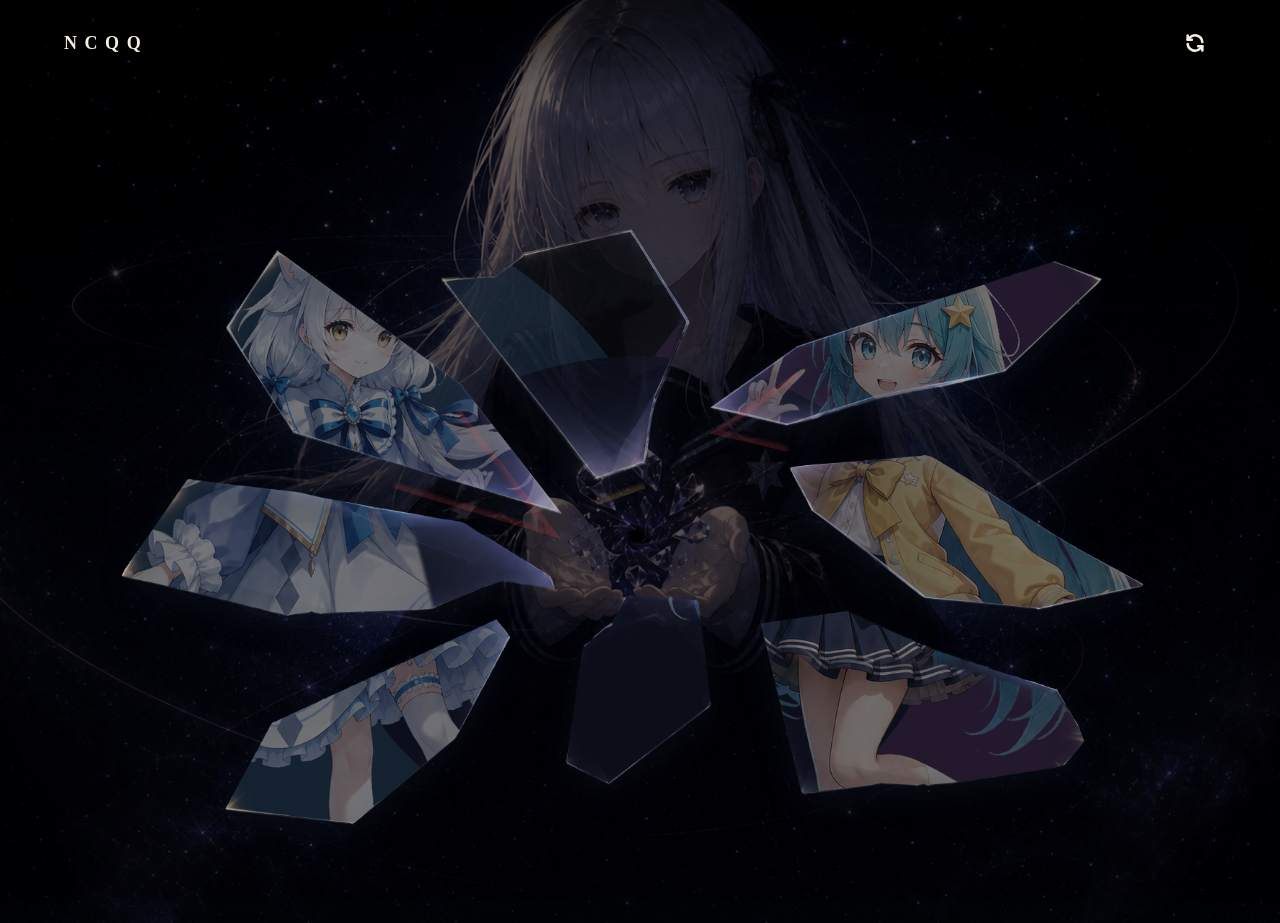
<file: pages/ncqq-dashboard/index.html>
<!doctype html>
<html lang="zh-CN">
  <head>
    <meta charset="utf-8" />
    <meta name="viewport" content="width=device-width, initial-scale=1" />
    <title>ncqq Dashboard</title>
    <link rel="stylesheet" href="./style.css" />
    <link rel="stylesheet" href="./layout.css" />
    <link rel="stylesheet" href="./cards.css?v=split-20260618" />
    <link rel="stylesheet" href="./glass.css?v=refresh-clean-20260621" />
    <link rel="stylesheet" href="./stage.css?v=glass-up-float-20260621" />
    <link rel="stylesheet" href="./detail.css?v=no-mask-arc-20260617c" />
  </head>
  <body>
    <div class="scene-bg" aria-hidden="true">
      <img class="scene-mascot mascot-ncqq" src="./assets/mascot-ncqq.png" alt="" />
      <img class="scene-mascot mascot-astr" src="./assets/mascot-astr.png" alt="" />
    </div>
    <div class="shell app-frame">
      <aside class="side-rail" aria-label="主导航">
        <div class="rail-logo">ncqq</div>
        <nav id="view-tabs" class="view-tabs" aria-label="节点与页面切换"></nav>
        <button id="refresh" class="icon-button nav-refresh" type="button" title="刷新" aria-label="刷新">
          <svg viewBox="0 0 24 24" aria-hidden="true" focusable="false">
            <path d="M20 11a8 8 0 0 0-13.7-4.9L4 8.4" />
            <path d="M4 3.8v4.6h4.6" />
            <path d="M4 13a8 8 0 0 0 13.7 4.9L20 15.6" />
            <path d="M20 20.2v-4.6h-4.6" />
          </svg>
        </button>
      </aside>

      <main class="view-shell">
        <section id="view-instances" class="view-panel active" data-view-panel="instances">
          <div id="managers" class="manager-grid"></div>
        </section>
      </main>
    </div>

    <div id="toast" role="status" aria-live="polite"></div>
    <div id="detail-modal" class="detail-modal" hidden>
      <section class="detail-card" role="dialog" aria-modal="true" aria-labelledby="detail-title">
        <button id="detail-close" class="detail-close" type="button" aria-label="关闭">×</button>
        <h2 id="detail-title"></h2>
        <div id="detail-body"></div>
      </section>
    </div>
    <div id="approval-modal" class="approval-modal" hidden>
      <section class="approval-dialog" role="dialog" aria-modal="true" aria-labelledby="approval-title">
        <h2 id="approval-title"></h2>
        <p id="approval-message"></p>
        <textarea id="approval-reason" rows="4" placeholder="填写拒绝原因"></textarea>
        <div class="approval-dialog-actions">
          <button id="approval-cancel" type="button">取消</button>
          <button id="approval-confirm" type="button">确认</button>
        </div>
      </section>
    </div>
    <script src="./preview-data.js" defer></script>
    <script src="./dashboard-utils.js?v=split-20260618" defer></script>
    <script src="./dashboard-renderers.js?v=beta-20260621" defer></script>
    <script src="./app.js?v=beta-20260621" defer></script>
  </body>
</html>
</file>
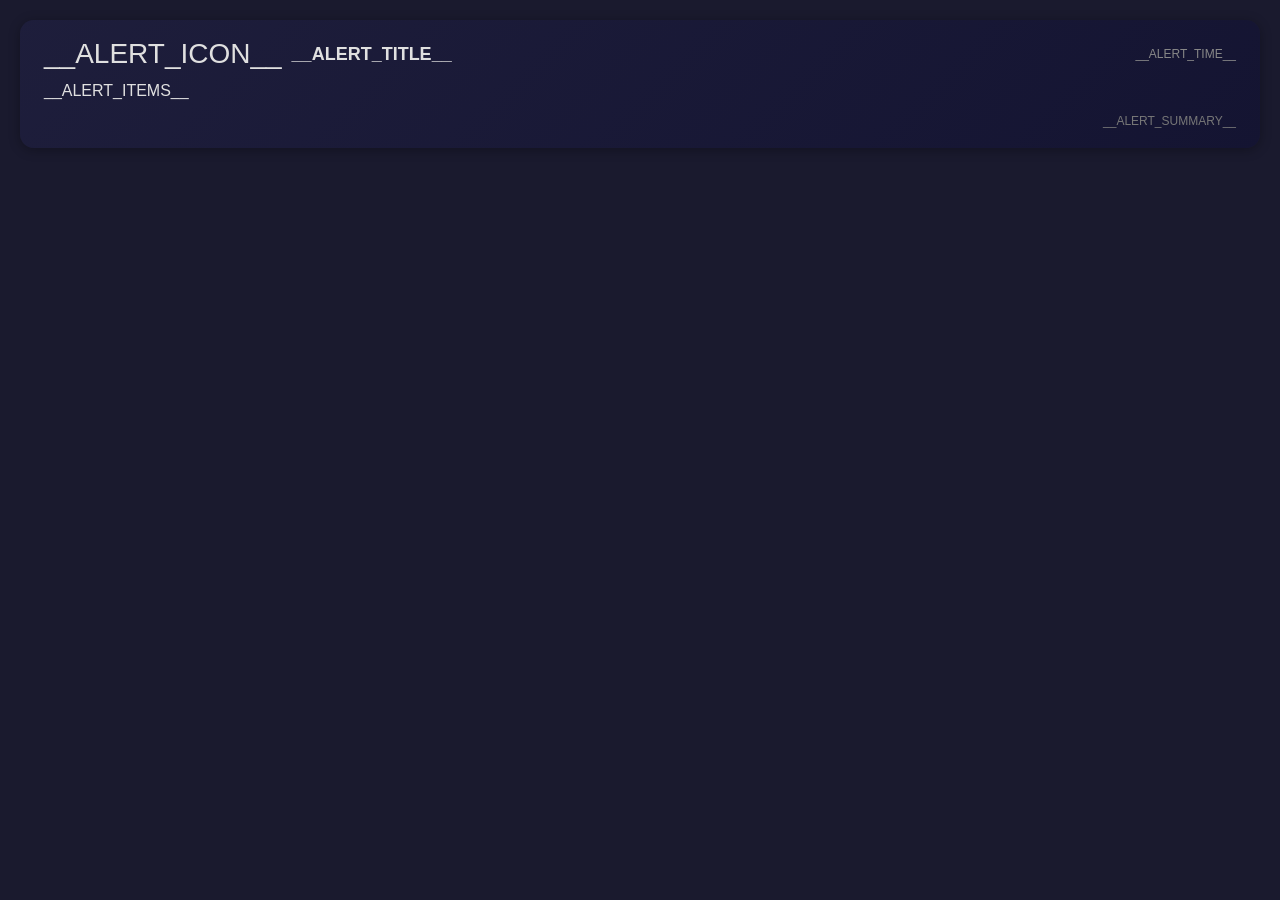
<file: templates/alert.html>
<!DOCTYPE html>
<html lang="zh">
<head>
<meta charset="utf-8">
<style>
  * { margin: 0; padding: 0; box-sizing: border-box; }
  body {
    width: __BODY_WIDTH__px;
    font-family: "PingFang SC", "Microsoft YaHei", "Noto Sans CJK SC", sans-serif;
    background: #1a1a2e;
    padding: 20px;
    color: #e0e0e0;
  }
  .alert-card {
    background: linear-gradient(135deg, rgba(30,30,60,0.95), rgba(20,20,50,0.98));
    border-radius: 14px;
    padding: 20px 24px;
    margin-bottom: 12px;
    border-left: 4px solid __ACCENT_COLOR__;
    box-shadow: 0 2px 12px rgba(0,0,0,0.3);
  }
  .alert-header {
    display: flex;
    align-items: center;
    gap: 10px;
    margin-bottom: 14px;
  }
  .alert-icon {
    font-size: 28px;
    line-height: 1;
  }
  .alert-title {
    font-size: 18px;
    font-weight: 700;
    color: __ACCENT_COLOR__;
  }
  .alert-time {
    font-size: 12px;
    color: #888;
    margin-left: auto;
  }
  .alert-items {
    display: flex;
    flex-direction: column;
    gap: 8px;
  }
  .alert-item {
    display: flex;
    align-items: center;
    gap: 10px;
    background: rgba(255,255,255,0.04);
    border-radius: 8px;
    padding: 10px 14px;
  }
  .dot {
    width: 10px; height: 10px;
    border-radius: 50%;
    flex-shrink: 0;
  }
  .dot.offline { background: #e74c3c; box-shadow: 0 0 6px #e74c3c88; }
  .dot.online  { background: #2ecc71; box-shadow: 0 0 6px #2ecc7188; }
  .dot.recover { background: #3498db; box-shadow: 0 0 6px #3498db88; }
  .inst-info {
    flex: 1;
  }
  .inst-name {
    font-size: 14px;
    font-weight: 600;
    color: #f0f0f0;
  }
  .inst-detail {
    font-size: 12px;
    color: #999;
    margin-top: 2px;
  }
  .owner-tag {
    font-size: 11px;
    color: #aaa;
    background: rgba(255,255,255,0.06);
    padding: 2px 8px;
    border-radius: 4px;
  }
  .summary {
    margin-top: 14px;
    font-size: 12px;
    color: #777;
    text-align: right;
  }
</style>
</head>
<body>
<div class="alert-card">
  <div class="alert-header">
    <span class="alert-icon">__ALERT_ICON__</span>
    <span class="alert-title">__ALERT_TITLE__</span>
    <span class="alert-time">__ALERT_TIME__</span>
  </div>
  <div class="alert-items">
    __ALERT_ITEMS__
  </div>
  <div class="summary">__ALERT_SUMMARY__</div>
</div>
</body>
</html>
</file>
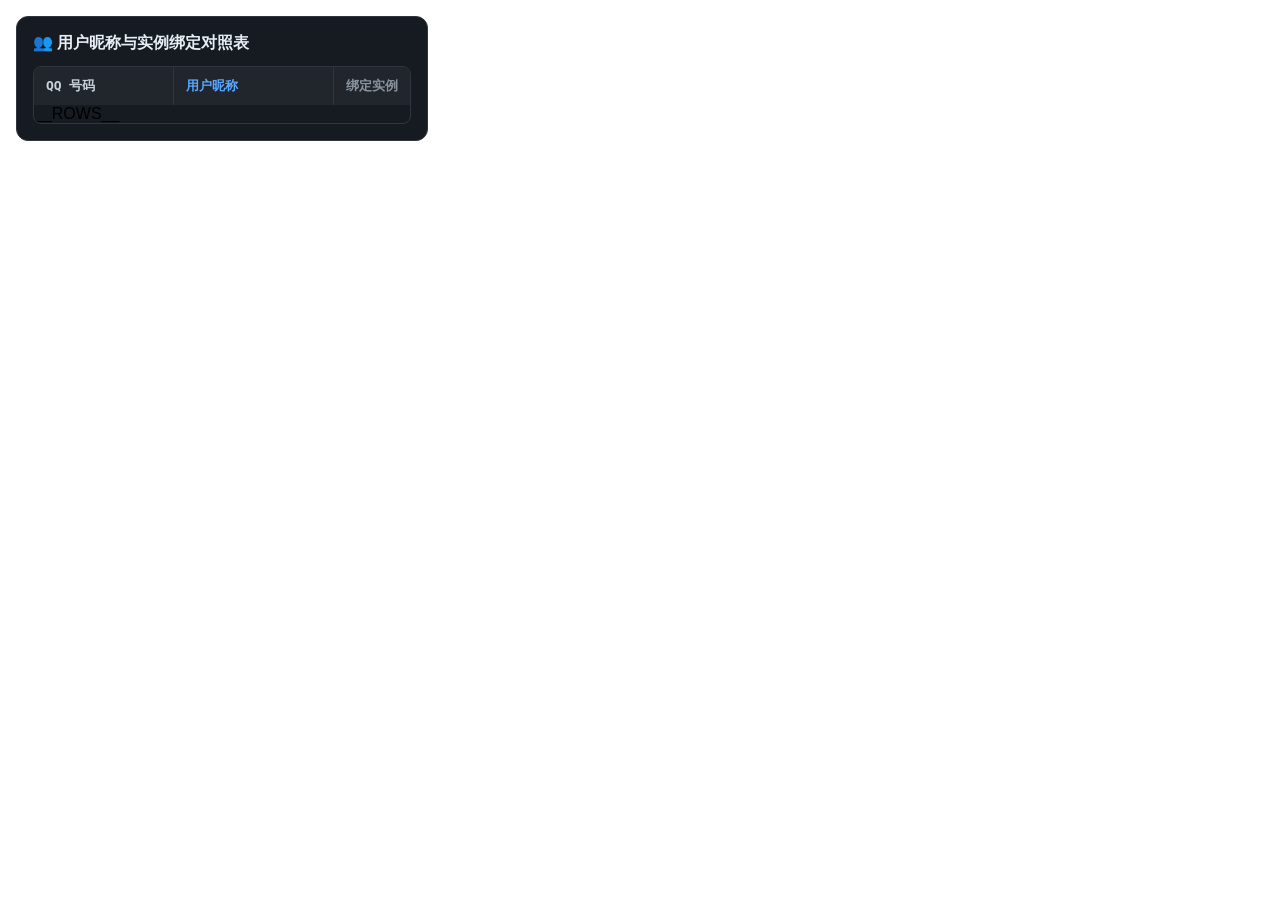
<file: templates/bindings.html>
<!DOCTYPE html>
<html lang="zh">
<head>
<meta charset="UTF-8">
<title>用户昵称对照表</title>
<style>
  * { margin: 0; padding: 0; box-sizing: border-box; }
  body {
    font-family: "PingFang SC", "Microsoft YaHei", "Segoe UI", sans-serif;
    background: transparent;
    padding: 16px;
  }
  .container {
    background: #161b22;
    border: 1px solid #30363d;
    border-radius: 12px;
    padding: 16px;
    width: fit-content;
    min-width: 400px;
    max-width: 800px;
  }
  .title {
    color: #e6edf3;
    font-size: 16px;
    font-weight: 700;
    margin-bottom: 12px;
    display: flex;
    align-items: center;
    gap: 8px;
  }
  .table {
    display: flex;
    flex-direction: column;
    border: 1px solid #30363d;
    border-radius: 8px;
    overflow: hidden;
  }
  .row {
    display: flex;
    border-bottom: 1px solid #30363d;
    background: #0d1117;
  }
  .row:last-child {
    border-bottom: none;
  }
  .row.header {
    background: #21262d;
    font-weight: 600;
  }
  .col {
    padding: 10px 12px;
    color: #c9d1d9;
    font-size: 13px;
    border-right: 1px solid #30363d;
    word-break: break-all;
  }
  .col:last-child {
    border-right: none;
  }
  .col.uid { width: 140px; font-family: monospace; }
  .col.nick { width: 160px; font-weight: 600; color: #58a6ff; }
  .col.inst { flex: 1; color: #8b949e; }
</style>
</head>
<body>

<div class="container">
  <div class="title">👥 用户昵称与实例绑定对照表</div>
  <div class="table">
    <div class="row header">
      <div class="col uid">QQ 号码</div>
      <div class="col nick">用户昵称</div>
      <div class="col inst">绑定实例</div>
    </div>
    __ROWS__
  </div>
</div>

</body>
</html>
</file>
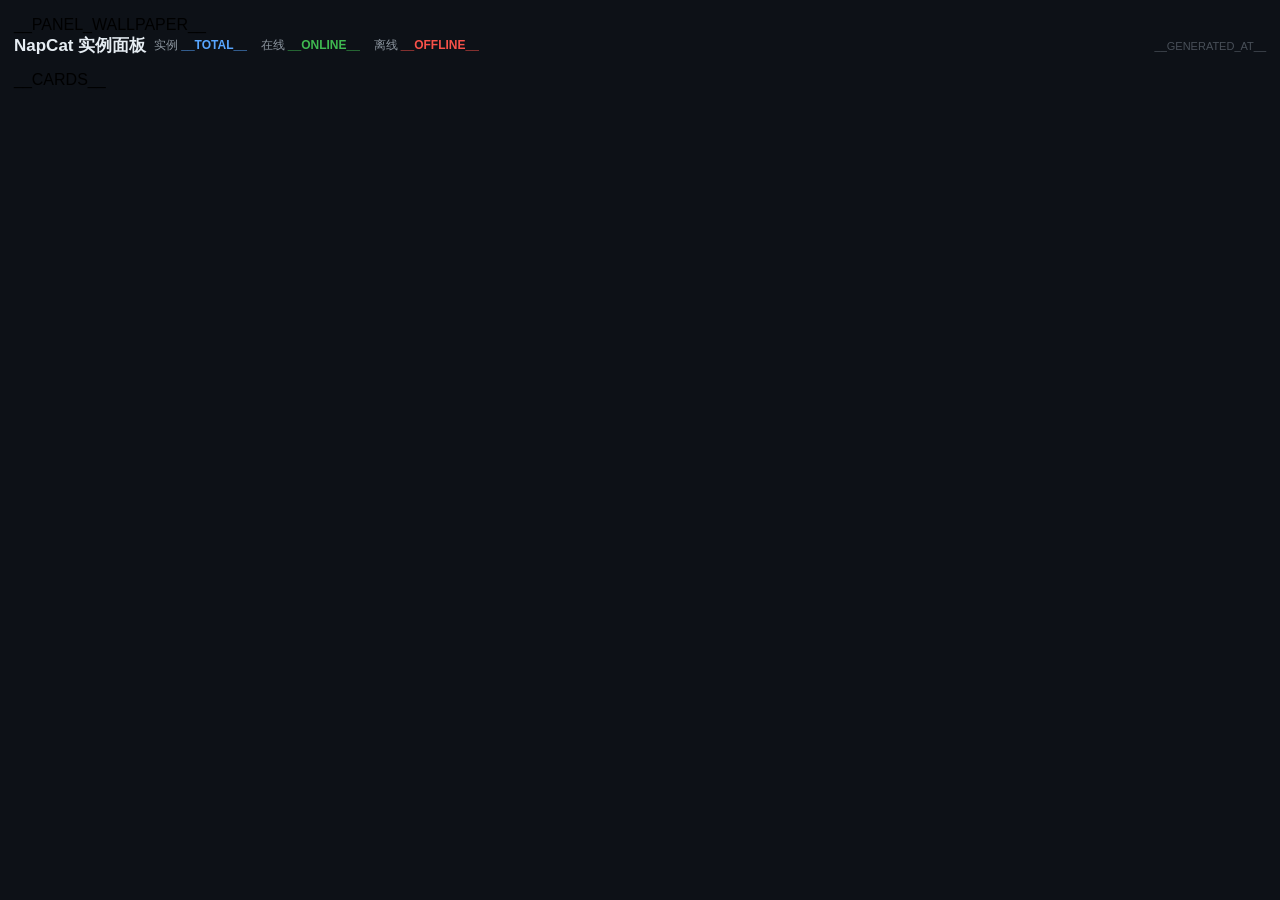
<file: templates/instances.html>
<!DOCTYPE html>
<html lang="zh">
<head>
<meta charset="UTF-8">
<title>NapCat 实例状态</title>
<style>
  * { margin: 0; padding: 0; box-sizing: border-box; }
  body {
    font-family: "PingFang SC", "Microsoft YaHei", "Segoe UI", sans-serif;
    background: #0d1117;
    padding: 16px 14px 10px;
    width: __BODY_WIDTH__px;
    position: relative;
  }
  /* 面板壁纸底层：铺满整个 body，低透明度装饰 */
  .panel-wallpaper {
    position: fixed; inset: 0; z-index: 0;
    pointer-events: none; overflow: hidden;
  }
  .panel-wallpaper img {
    width: 100%; height: 100%;
    object-fit: cover; object-position: center center;
    opacity: 0.15; display: block;
  }
  /* 所有内容浮于壁纸之上 */
  .header, .card-grid {
    position: relative; z-index: 1;
  }

  /* ── 顶部标题 ── */
  .header {
    display: flex; align-items: center; justify-content: space-between;
    margin-bottom: 14px;
  }
  .header-left { display: flex; align-items: center; gap: 8px; }
  .header-title { color: #e6edf3; font-size: 17px; font-weight: 700; }
  .header-stats {
    display: flex; align-items: center; gap: 14px;
  }
  .header-stat { font-size: 12px; color: #8b949e; }
  .header-stat span { font-weight: 700; margin-left: 3px; }
  .header-stat span.c-blue { color: #58a6ff; }
  .header-stat span.c-green { color: #3fb950; }
  .header-stat span.c-red { color: #f85149; }
  .header-time  { color: #484f58; font-size: 11px; }

  /* ── 卡片网格（自适应列宽） ── */
  .card-grid {
    display: flex;
    flex-wrap: wrap;
    gap: 10px;
    margin-bottom: 10px;
  }

  /* ── 单张卡片（固定宽度，不拉伸，一行放几张由壁纸宽度决定） ── */
  .card {
    position: relative;
    background: #161b22;
    border: 1px solid #30363d;
    border-radius: 12px;
    overflow: hidden;
    display: flex;
    flex-direction: column;
    flex: 0 0 200px;
  }

  /* 头像层：铺满全卡 */
  .card-bg {
    position: absolute; inset: 0;
    z-index: 1; pointer-events: none;
    overflow: hidden;
  }
  /* 有头像图时：img 铺满全卡 */
  .card-bg img {
    width: 100%; height: 100%;
    object-fit: cover; object-position: center top;
    opacity: 0.55;
    display: block;
  }
  /* 无头像时纯灰色底色 */
  .card-bg.solid-grey { background: #252a30; }

  /* 卡片顶部：透明区域，仅撑高度放徽章 */
  .card-hero {
    height: 72px;
    display: flex; align-items: flex-start; justify-content: flex-start;
    padding: 8px 10px;
    position: relative; z-index: 2;
    background: transparent;
  }

  /* 左上角状态徽章（仿 LIVE 标签） */
  .live-badge {
    font-size: 10px; font-weight: 800; letter-spacing: 0.8px;
    padding: 3px 9px; border-radius: 4px;
    text-transform: uppercase;
  }
  .live-badge.online  { background: #3fb950; color: #0d1117; }
  .live-badge.offline { background: #f85149; color: #fff; }
  .live-badge.paused  { background: #d2a520; color: #0d1117; }

  /* 卡片底部内容区：底部深色渐变蒙版保证文字可读 */
  .card-body {
    padding: 10px 12px 11px;
    display: flex; flex-direction: column; gap: 5px;
    flex: 1;
    position: relative; z-index: 2;
    background: linear-gradient(to top, rgba(0,0,0,0.80) 0%, rgba(0,0,0,0.0) 65%);
  }

  /* 统一白色字体 + 多层黑色描边阴影（防止白色/浅色头像吞字） */
  .card-body, .card-body * {
    color: #ffffff;
  }
  .card-body .inst-name,
  .card-body .inst-uin,
  .card-body .meta-item {
    text-shadow:
      0 0 2px rgba(0,0,0,1),
      0 0 4px rgba(0,0,0,0.95),
      0 1px 6px rgba(0,0,0,0.9);
  }

  /* 实例名 */
  .inst-name {
    font-size: 14px; font-weight: 700;
    white-space: nowrap; overflow: hidden; text-overflow: ellipsis;
  }

  /* QQ号 */
  .inst-uin {
    font-size: 12px; font-family: monospace;
    letter-spacing: 0.3px;
  }

  /* 底部信息行（登录 + 心跳）两侧对齐 */
  .meta-row {
    display: flex; align-items: center; justify-content: space-between;
    margin-top: 2px;
  }
  .meta-item {
    display: flex; align-items: center; gap: 3px;
    font-size: 11px;
  }
</style>
</head>
<body>

__PANEL_WALLPAPER__

<div class="header">
  <div class="header-left">
    <span class="header-title">NapCat 实例面板</span>
    <div class="header-stats">
      <span class="header-stat">实例<span class="c-blue">__TOTAL__</span></span>
      <span class="header-stat">在线<span class="c-green">__ONLINE__</span></span>
      <span class="header-stat">离线<span class="c-red">__OFFLINE__</span></span>
    </div>
  </div>
  <span class="header-time">__GENERATED_AT__</span>
</div>

<div class="card-grid">
__CARDS__
</div>

</body>
</html>
</file>
<file: pages/ncqq-dashboard/style.css>
:root {
  color-scheme: light;
  --bg: #f4f6f8;
  --panel: #ffffff;
  --soft: #f0f3f6;
  --text: #202832;
  --muted: #687583;
  --line: #dbe1e7;
  --ok: #008f68;
  --ok-bg: #e2f5ef;
  --warn: #d14b4b;
  --warn-bg: #fdeaea;
  --offline: #6b7785;
  --offline-bg: #edf1f5;
  --accent: #32769a;
  font-family:
    Inter, ui-sans-serif, system-ui, -apple-system, BlinkMacSystemFont, "Segoe UI",
    sans-serif;
}

[data-theme="dark"] {
  color-scheme: dark;
  --bg: #15191d;
  --panel: #20262c;
  --soft: #2a3138;
  --text: #eef3f6;
  --muted: #a6b0ba;
  --line: #3a444d;
  --ok-bg: #123d31;
  --warn-bg: #442222;
  --offline-bg: #2d343c;
  --accent: #74b8d9;
}

* {
  box-sizing: border-box;
}

body {
  margin: 0;
  background: var(--bg);
  color: var(--text);
  font-size: 14px;
  letter-spacing: 0;
}

button {
  border: 1px solid var(--line);
  border-radius: 6px;
  background: var(--panel);
  color: var(--text);
  cursor: pointer;
  font: inherit;
}

button:disabled {
  cursor: wait;
  opacity: 0.65;
}

.shell {
  width: min(1680px, 100%);
  margin: 0 auto;
  padding: 22px;
}

h1,
h2,
h3,
p {
  margin: 0;
}

h2 {
  font-size: 18px;
}

h3 {
  font-size: 18px;
  line-height: 1.25;
}

p {
  color: var(--muted);
  line-height: 1.45;
}

.icon-button {
  width: 40px;
  height: 40px;
  display: grid;
  place-items: center;
  font-size: 18px;
}

.spin {
  animation: spin 0.9s linear infinite;
}

@keyframes spin {
  to {
    transform: rotate(360deg);
  }
}

.approval,
.binding {
  border: 1px solid var(--line);
  border-radius: 8px;
  background: var(--panel);
}

.section-head {
  display: flex;
  align-items: center;
  justify-content: space-between;
  margin-bottom: 12px;
}

.approval {
  display: grid;
  gap: 12px;
  padding: 12px;
}

.approval-actions {
  display: grid;
  grid-template-columns: 1fr 1fr;
  gap: 8px;
}

.approval-actions button {
  min-height: 36px;
  font-weight: 700;
}

.approve {
  border-color: transparent;
  background: var(--ok-bg);
  color: var(--ok);
}

.reject {
  border-color: transparent;
  background: var(--warn-bg);
  color: var(--warn);
}

.binding {
  padding: 10px 12px;
}

.binding span,
.binding p {
  display: block;
  overflow-wrap: anywhere;
}

.empty {
  padding: 14px;
  border-radius: 8px;
  background: var(--soft);
  color: var(--muted);
}

.empty.error {
  color: var(--warn);
  background: var(--warn-bg);
}

#toast {
  position: fixed;
  right: 16px;
  bottom: 16px;
  max-width: min(420px, calc(100vw - 32px));
  padding: 10px 12px;
  border-radius: 8px;
  background: var(--text);
  color: var(--panel);
  box-shadow: 0 10px 30px rgb(0 0 0 / 18%);
  opacity: 0;
  transform: translateY(10px);
  pointer-events: none;
  transition:
    opacity 0.18s ease,
    transform 0.18s ease;
}

#toast.show {
  opacity: 1;
  transform: translateY(0);
}

#toast.error {
  background: var(--warn);
  color: white;
}

@media (max-width: 760px) {
  .shell {
    padding: 14px;
  }

}
</file>
<file: pages/ncqq-dashboard/layout.css>
body {
  position: relative;
  min-height: 100vh;
  background: #f5f6f4;
}

body::before,
body::after {
  content: "";
  position: fixed;
  pointer-events: none;
}

body::before {
  inset: 0;
  z-index: 0;
  background:
    radial-gradient(circle, rgb(24 35 43 / 8%) 1px, transparent 1px),
    linear-gradient(90deg, rgb(24 35 43 / 6%) 1px, transparent 1px),
    linear-gradient(rgb(24 35 43 / 5%) 1px, transparent 1px),
    linear-gradient(120deg, #fafafa 0%, #eff3f1 50%, #e8edeb 100%);
  background-size:
    8px 8px,
    48px 48px,
    48px 48px,
    auto;
}

body::after {
  right: 2vw;
  top: 8vh;
  z-index: 0;
  width: 72vw;
  height: 64vh;
  border-radius: 54% 22% 44% 28%;
  background:
    radial-gradient(ellipse at 44% 3%, rgb(99 130 83 / 50%) 0 5%, transparent 16%),
    radial-gradient(ellipse at 55% 0%, rgb(142 164 121 / 38%) 0 8%, transparent 19%),
    radial-gradient(ellipse at 37% 54%, rgb(20 23 22 / 54%) 0 18%, transparent 46%),
    radial-gradient(ellipse at 70% 46%, rgb(103 111 106 / 50%) 0 22%, transparent 52%),
    linear-gradient(135deg, rgb(239 241 238 / 86%), rgb(80 88 84 / 54) 54%, rgb(247 248 246 / 78));
  filter: saturate(0.88) contrast(0.98);
  opacity: 0.94;
  transform: rotate(-3deg);
}

.app-frame {
  position: relative;
  z-index: 1;
  width: min(1720px, 100%);
  min-height: 100vh;
  display: grid;
  grid-template-columns: 98px minmax(0, 1fr);
  padding: 0;
}

.side-rail {
  position: sticky;
  top: 0;
  height: 100vh;
  display: grid;
  grid-template-rows: auto 1fr auto;
  gap: 22px;
  padding: 16px 7px;
  border-right: 1px solid rgb(22 30 38 / 12%);
  background:
    radial-gradient(circle, rgb(24 35 43 / 10%) 1px, transparent 1px),
    rgb(255 255 255 / 94%);
  background-size:
    7px 7px,
    auto;
  box-shadow: none;
  overflow: hidden;
}

.side-rail::after {
  content: "";
  position: absolute;
  left: -16px;
  bottom: 14px;
  width: 82px;
  height: 24px;
  background: #ffd122;
  transform: rotate(46deg);
  transform-origin: center;
}

.rail-logo {
  position: relative;
  z-index: 1;
  display: flex;
  align-items: center;
  justify-content: center;
  gap: 4px;
  min-height: 34px;
  border-bottom: 1px solid var(--line);
  color: var(--text);
  font-size: 13px;
  font-weight: 800;
}

.rail-logo::before {
  content: "";
  width: 9px;
  height: 9px;
  margin-right: 4px;
  display: inline-block;
  border-radius: 2px;
  background: #050606;
}

.view-tabs {
  position: relative;
  z-index: 1;
  display: grid;
  align-content: start;
  gap: 4px;
  overflow: visible;
  margin: 0;
  padding: 0;
  border: 0;
}

.tab-button {
  position: relative;
  min-width: 0;
  min-height: 68px;
  display: grid;
  place-items: center;
  gap: 3px;
  border: 0;
  border-radius: 0;
  background: transparent;
  color: var(--muted);
  overflow: hidden;
}

.tab-button strong {
  font-size: 23px;
  line-height: 1;
}

.tab-button span {
  max-width: 72px;
  overflow: hidden;
  text-overflow: ellipsis;
  white-space: nowrap;
  font-size: 12px;
  line-height: 1;
}

.tab-button.active {
  background: transparent;
  color: var(--text);
  box-shadow: none;
}

.tab-button.active::before {
  content: "";
  position: absolute;
  left: 0;
  top: 12px;
  bottom: 12px;
  width: 2px;
  border-radius: 0;
  background: #050606;
}

.nav-refresh {
  position: relative;
  z-index: 1;
  width: 38px;
  height: 38px;
  justify-self: center;
  margin: 0;
}

.view-shell {
  position: relative;
  min-width: 0;
  min-height: 100vh;
  display: grid;
  align-items: start;
  padding: 50px 42px 34px;
}

.view-panel.active {
  position: relative;
  z-index: 1;
  width: min(960px, 100%);
  min-height: 0;
  margin: 0 auto;
  padding: 24px 26px;
  border: 1px solid rgb(24 35 43 / 9%);
  border-radius: 9px;
  background: rgb(255 255 255 / 94%);
  box-shadow:
    0 18px 38px rgb(20 28 35 / 14%),
    0 1px 0 rgb(255 255 255 / 88%) inset;
}

.view-panel.active::before,
.view-panel.active::after {
  content: "";
  position: absolute;
  pointer-events: none;
}

.view-panel.active::before {
  top: 14px;
  left: 18px;
  width: min(360px, 42%);
  height: 1px;
  background: linear-gradient(90deg, rgb(24 35 43 / 18%), transparent);
}

.view-panel.active::after {
  right: 18px;
  bottom: 14px;
  width: 86px;
  height: 1px;
  background: linear-gradient(270deg, rgb(24 35 43 / 18%), transparent);
}

.section-head h2 {
  font-size: 22px;
}

.instance-workspace {
  display: grid;
  grid-template-columns: 210px minmax(0, 1fr);
  gap: 22px;
  align-items: start;
}

.sub-panel {
  position: sticky;
  top: 18px;
  max-height: min(560px, calc(100vh - 150px));
  min-width: 0;
  display: grid;
  align-content: start;
  gap: 18px;
  overflow-y: auto;
  padding: 0 18px 0 0;
  border: 0;
  border-right: 1px solid rgb(24 35 43 / 10%);
  border-radius: 0;
  background: transparent;
  box-shadow: none;
}

.sub-group {
  display: grid;
  gap: 8px;
}

.sub-group h3 {
  color: var(--muted);
  font-size: 11px;
  letter-spacing: 0;
}

.manager-selector,
.instance-filter,
.instance-switch {
  display: grid;
  grid-template-columns: 1fr;
  gap: 8px;
  margin: 0;
  padding: 0;
  border: 0;
  background: transparent;
}

.manager-card {
  min-height: 0;
  gap: 7px;
  padding: 10px;
  border: 1px solid transparent;
  background: transparent;
}

.manager-card.active,
.instance-filter button.active,
.instance-switch button.active {
  border-color: var(--line);
  background: var(--soft);
  color: var(--text);
  box-shadow: none;
}

.manager-card-stats span {
  background: var(--panel);
}

.instance-filter button,
.instance-switch button {
  min-height: 44px;
  display: grid;
  grid-template-columns: auto 1fr;
  gap: 10px;
  align-items: center;
  justify-content: start;
  padding: 9px 10px;
  border: 1px solid transparent;
  border-radius: 4px;
  background: transparent;
  color: var(--muted);
  text-align: left;
}

.instance-filter button strong,
.instance-switch button strong {
  color: var(--text);
  font-size: 18px;
  line-height: 1;
}

.instance-filter button span,
.instance-switch button span {
  min-width: 0;
  margin: 0;
  font-size: 12px;
  font-weight: 700;
  overflow: hidden;
  text-overflow: ellipsis;
  white-space: nowrap;
  opacity: 1;
}

.instance-switch button strong {
  font-size: 12px;
  font-weight: 800;
}

.instance-switch button strong.online {
  color: var(--ok);
}

.instance-switch button strong.warn {
  color: var(--warn);
}

.instance-switch button strong.offline {
  color: var(--offline);
}

.instance-workspace .manager-section {
  min-width: 0;
  padding: 0;
  border: 0;
  border-radius: 0;
  background: transparent;
  box-shadow: none;
}

.manager-title {
  padding-bottom: 14px;
  border-bottom: 1px solid rgb(30 42 52 / 8%);
}

.instance-card,
.binding,
.approval {
  box-shadow: 0 14px 34px rgb(30 42 52 / 10%);
}

@media (max-width: 860px) {
  .app-frame {
    grid-template-columns: 1fr;
  }

  .side-rail {
    position: static;
    height: auto;
    grid-template-columns: auto 1fr auto;
    grid-template-rows: auto;
    align-items: center;
    padding: 10px;
    border-right: 0;
    border-bottom: 1px solid var(--line);
  }

  .rail-logo {
    min-width: 52px;
    border-bottom: 0;
  }

  .view-tabs {
    grid-template-columns: repeat(3, minmax(64px, 1fr));
  }

  .tab-button {
    min-height: 56px;
  }

  .view-shell {
    padding: 16px;
  }

  .instance-workspace {
    grid-template-columns: 1fr;
  }

  .sub-panel {
    position: static;
    padding-right: 0;
    border-right: 0;
  }
}
</file>
<file: pages/ncqq-dashboard/cards.css>
.approval-grid,
.binding-grid {
  display: grid;
  grid-template-columns: repeat(auto-fill, minmax(220px, 1fr));
  gap: 14px;
}

.binding-card {
  min-height: 220px;
  display: grid;
  justify-items: center;
  align-content: center;
  gap: 8px;
  padding: 20px 14px;
  text-align: center;
}

.binding-avatar {
  width: 74px;
  height: 74px;
  display: grid;
  place-items: center;
  padding: 4px;
  border: 3px solid #1fc56e;
  border-radius: 50%;
  background: var(--panel);
}

.binding-avatar img {
  width: 62px;
  height: 62px;
  border-radius: 50%;
  object-fit: cover;
}

.binding-avatar.no-avatar span {
  width: 62px;
  height: 62px;
  display: grid;
  place-items: center;
  border-radius: 50%;
  background: var(--soft);
  color: var(--muted);
  font-weight: 800;
}

.binding-card strong,
.binding-card p {
  max-width: 100%;
  overflow: hidden;
  text-overflow: ellipsis;
  white-space: nowrap;
}

.binding-card strong {
  font-size: 18px;
}

.binding-card p {
  color: var(--muted);
  font-size: 15px;
}

.binding-refs {
  display: flex;
  flex-wrap: wrap;
  justify-content: center;
  gap: 6px;
  margin-top: 4px;
}

.binding-refs span {
  max-width: 150px;
  padding: 3px 8px;
  border-radius: 999px;
  background: var(--soft);
  color: var(--muted);
  overflow: hidden;
  text-overflow: ellipsis;
  white-space: nowrap;
}

.instance-card {
  position: relative;
  min-height: 168px;
  display: grid;
  grid-template-rows: 1fr auto;
  overflow: hidden;
  border: 1px solid var(--line);
  border-radius: 8px;
  background: var(--soft);
}

.instance-card.online {
  border-color: color-mix(in srgb, var(--ok) 42%, var(--line));
}

.instance-card.warn {
  border-color: color-mix(in srgb, var(--warn) 42%, var(--line));
}

.instance-card::before {
  content: "";
  position: absolute;
  inset: -4px;
  background: var(--instance-bg, linear-gradient(135deg, var(--soft), var(--panel))) center / cover no-repeat;
  filter: blur(4px);
  opacity: 0.3;
}

.instance-card::after {
  content: "";
  position: absolute;
  inset: 0;
  background: linear-gradient(180deg, rgb(255 255 255 / 70%), rgb(255 255 255 / 92%));
}

.instance-card-body,
.instance-foot {
  position: relative;
  z-index: 1;
}

.instance-card-body {
  display: grid;
  justify-items: center;
  align-content: center;
  gap: 8px;
  padding: 18px 16px 8px;
  text-align: center;
}

.instance-card-body h3,
.instance-card-body p {
  max-width: 100%;
  overflow: hidden;
  text-overflow: ellipsis;
  white-space: nowrap;
}

.instance-card-body p {
  font-size: 13px;
}

.instance-avatar {
  width: 46px;
  height: 46px;
  display: grid;
  place-items: center;
  border-radius: 50%;
  background: rgb(255 255 255 / 82%);
}

.instance-avatar img {
  width: 38px;
  height: 38px;
  border-radius: 50%;
  object-fit: cover;
}

.empty-avatar span {
  color: var(--offline);
  font-size: 11px;
  font-weight: 800;
}

.instance-foot {
  display: flex;
  align-items: center;
  justify-content: space-between;
  gap: 10px;
  padding: 0 14px 12px;
}

.instance-state {
  min-width: 0;
  display: inline-flex;
  align-items: center;
  gap: 6px;
  overflow: hidden;
  color: var(--offline);
  font-size: 13px;
  font-weight: 800;
  text-overflow: ellipsis;
  white-space: nowrap;
}

.instance-state::before {
  content: "";
  width: 7px;
  height: 7px;
  flex: 0 0 auto;
  border-radius: 50%;
  background: currentColor;
}

.instance-state.online {
  color: var(--ok);
}

.instance-state.warn {
  color: var(--warn);
}

.instance-refresh {
  width: 32px;
  height: 32px;
  flex: 0 0 auto;
  display: grid;
  place-items: center;
  border: 0;
  border-radius: 50%;
  background: rgb(255 255 255 / 68%);
  color: color-mix(in srgb, var(--text) 72%, var(--muted));
  font-size: 20px;
  line-height: 1;
}

[data-theme="dark"] .instance-card::after {
  background: linear-gradient(180deg, rgb(32 38 44 / 72%), rgb(32 38 44 / 92%));
}

[data-theme="dark"] .instance-avatar,
[data-theme="dark"] .instance-refresh {
  background: rgb(20 24 28 / 72%);
}
</file>
<file: pages/ncqq-dashboard/glass.css>
body {
  background: #020303;
  color: #f3efe4;
  overflow: hidden;
}

body::before {
  inset: 0;
  background:
    linear-gradient(90deg, rgb(25 80 148 / 16%), transparent 28%, transparent 70%, rgb(176 119 34 / 14%)),
    linear-gradient(180deg, rgb(0 0 0 / 38%), transparent 34%, rgb(0 0 0 / 60%)),
    linear-gradient(135deg, #020407 0%, #070b12 48%, #030303 100%);
  background-color: #020407;
  background-position: center;
  background-repeat: no-repeat;
  background-size: auto;
  opacity: 1;
}

body::after {
  inset: 0;
  width: auto;
  height: auto;
  border-radius: 0;
  background:
    linear-gradient(180deg, rgb(0 0 0 / 38%), transparent 30%, rgb(0 0 0 / 56%)),
    linear-gradient(90deg, rgb(0 0 0 / 30%), transparent 22%, transparent 78%, rgb(0 0 0 / 30%));
  filter: none;
  opacity: 1;
  transform: none;
}

.scene-bg {
  position: fixed;
  inset: 0;
  z-index: 0;
  overflow: hidden;
  pointer-events: none;
}

.scene-bg::before,
.scene-bg::after {
  content: "";
  position: absolute;
  inset: 0;
  pointer-events: none;
}

.scene-bg::before {
  background:
    url("./assets/fx-snow.svg?v=no-arc-20260617"),
    url("./assets/fx-stars.svg?v=no-arc-20260617");
  background-position:
    left center,
    right center;
  background-repeat: no-repeat;
  background-size:
    min(54vw, 760px) 100%,
    min(54vw, 760px) 100%;
  opacity: 0.72;
}

.scene-bg::after {
  background:
    linear-gradient(90deg, rgb(0 0 0 / 36%), transparent 28%, transparent 72%, rgb(0 0 0 / 36%)),
    linear-gradient(180deg, rgb(0 0 0 / 20%), transparent 36%, rgb(0 0 0 / 38%));
}

.scene-mascot {
  position: absolute;
  max-width: none;
  object-fit: contain;
  opacity: 0.96;
  user-select: none;
  filter: drop-shadow(0 28px 56px rgb(0 0 0 / 54%));
}

.mascot-ncqq {
  left: clamp(-130px, -4vw, -24px);
  bottom: clamp(-132px, -10vh, -54px);
  height: clamp(560px, 91vh, 980px);
}

.mascot-astr {
  right: clamp(-114px, -3vw, -18px);
  bottom: clamp(-112px, -8vh, -42px);
  height: clamp(530px, 86vh, 930px);
}

@media (max-aspect-ratio: 5 / 4) {
  .mascot-ncqq {
    left: clamp(-180px, -12vw, -64px);
    height: clamp(520px, 78vh, 860px);
  }

  .mascot-astr {
    right: clamp(-170px, -11vw, -58px);
    height: clamp(500px, 76vh, 820px);
  }
}

@media (orientation: portrait) {
  .scene-bg::after {
    background:
      linear-gradient(180deg, rgb(0 0 0 / 44%), transparent 34%, rgb(0 0 0 / 62%)),
      linear-gradient(90deg, rgb(0 0 0 / 34%), transparent 28%, transparent 72%, rgb(0 0 0 / 34%));
  }

  .scene-bg::before {
    background-position:
      left top,
      right bottom;
    background-size:
      72vw 54vh,
      72vw 56vh;
  }

  .mascot-ncqq {
    top: 6vh;
    bottom: auto;
    left: -8vw;
    height: min(52vh, 640px);
  }

  .mascot-astr {
    right: -8vw;
    bottom: -4vh;
    height: min(54vh, 660px);
  }
}

.app-frame { width: 100%; display: block; padding: 0; }

.side-rail {
  position: fixed;
  inset: 0 0 auto;
  z-index: 10;
  height: 86px;
  display: flex;
  align-items: center;
  justify-content: space-between;
  padding: 28px clamp(26px, 5vw, 92px);
  border: 0;
  background: linear-gradient(180deg, rgb(0 0 0 / 54%), transparent);
  box-shadow: none;
  pointer-events: none;
}

.side-rail::after { display: none; }

.rail-logo {
  min-height: 0;
  border: 0;
  color: #f5efe1;
  font-family: Georgia, "Times New Roman", serif;
  font-size: 18px;
  letter-spacing: 0.42em;
  text-transform: uppercase;
}

.rail-logo::before,
.tab-button.active::before { display: none; }

.view-tabs { display: none; }

.nav-refresh {
  width: 42px;
  min-width: 42px;
  height: 40px;
  margin: 0;
  border: 0;
  border-radius: 0;
  background: transparent;
  color: #f5efe1;
}

.nav-refresh svg {
  width: 22px;
  height: 22px;
  fill: none;
  stroke: currentColor;
  stroke-linecap: round;
  stroke-linejoin: round;
  stroke-width: 2.8;
}

.rail-logo,
.nav-refresh { pointer-events: auto; }

.view-shell { min-height: 100vh; padding: 0; }

.view-panel.active {
  width: 100%;
  min-height: 100vh;
  padding: 0;
  border: 0;
  background: transparent;
  box-shadow: none;
}

.manager-grid { min-height: 100vh; display: grid; overflow: hidden; }

.view-panel.active::before,
.view-panel.active::after {
  display: none;
}

.instance-card-body h3,
.binding-card strong {
  color: #f7f1e6;
}

.sub-group h3,
.manager-meta,
.instance-card-body p,
.binding-card p,
.binding-refs span {
  color: rgb(245 239 225 / 62%);
}

.glass-panel,
.binding-card,
.approval {
  position: relative;
  min-height: 178px;
  overflow: hidden;
  border: 1px solid rgb(255 255 255 / 9%);
  border-radius: 10px;
  background:
    linear-gradient(180deg, rgb(255 255 255 / 5%), rgb(255 255 255 / 2%)),
    linear-gradient(145deg, #1d2220, #0d0f0f 72%),
    var(--instance-bg, transparent) center / cover no-repeat;
  box-shadow:
    0 22px 58px rgb(0 0 0 / 36%),
    inset 0 1px 0 rgb(255 255 255 / 7%);
}

.glass-panel {
  cursor: pointer;
  transition:
    transform 0.18s ease,
    border-color 0.18s ease,
    background 0.18s ease;
}

.glass-panel:hover {
  transform: translateY(-4px);
  border-color: rgb(255 255 255 / 16%);
  background:
    linear-gradient(180deg, rgb(255 255 255 / 7%), rgb(255 255 255 / 3%)),
    linear-gradient(145deg, #222826, #0d0f0f 72%),
    var(--instance-bg, transparent) center / cover no-repeat;
}

.instance-card::before {
  filter: blur(2px) brightness(0.76) saturate(1.08);
  opacity: 0.48;
}

.instance-card::after {
  background: linear-gradient(180deg, rgb(0 0 0 / 18%), rgb(0 0 0 / 48%));
}

.instance-refresh {
  background: rgb(255 255 255 / 12%);
  color: #f8f1e6;
}

@media (max-width: 860px) {
  .view-shell {
    padding: 18px;
  }

  .instance-workspace {
    grid-template-columns: 1fr;
  }
}
</file>
<file: pages/ncqq-dashboard/stage.css>
body[data-stage-view="memory"] .scene-bg {
  display: none;
}

body[data-stage-view="memory"]::before {
  background: #020303;
}

body[data-stage-view="memory"]::after {
  background: linear-gradient(180deg, rgb(0 0 0 / 28%), transparent 34%, rgb(0 0 0 / 46%));
}

.memory-stage {
  position: relative;
  min-height: 100vh;
  display: grid;
  justify-items: center;
  align-items: start;
  padding: clamp(224px, 24vh, 300px) clamp(18px, 3vw, 58px) 22px;
  overflow: hidden;
  isolation: isolate;
}

.memory-board {
  --memory-glass-offset-y: -26px;
  position: relative;
  z-index: 1;
  width: min(1260px, 94vw, calc((100vh - 98px) * 1.777));
  aspect-ratio: 1672 / 941;
}

.memory-board::before {
  content: "";
  position: absolute;
  left: -12%;
  top: -37%;
  z-index: 0;
  width: 124%;
  aspect-ratio: 1672 / 1320;
  background:
    linear-gradient(180deg, rgb(0 0 0 / 10%), rgb(0 0 0 / 28%)),
    url("./assets/backgrounds/sora-shattered-star-bg-v7-generated-fill.png?v=sora-shard-bg-v7") center / 100% 100% no-repeat;
  filter: brightness(0.68) saturate(0.92);
  opacity: 0.66;
  pointer-events: none;
}

.memory-board::after {
  content: "";
  position: absolute;
  inset: -44vh -34vw;
  z-index: 12;
  pointer-events: none;
  backdrop-filter: blur(2.4px) saturate(0.96);
  -webkit-backdrop-filter: blur(2.4px) saturate(0.96);
  mask-image: radial-gradient(ellipse at center, transparent 0 46%, rgb(0 0 0 / 36%) 62%, #000 100%);
  -webkit-mask-image: radial-gradient(ellipse at center, transparent 0 46%, rgb(0 0 0 / 36%) 62%, #000 100%);
}

.memory-visual,
.memory-piece {
  position: absolute;
  inset: 0;
}

.memory-visual {
  pointer-events: none;
  user-select: none;
  z-index: 1;
  transform: translateY(var(--memory-glass-offset-y));
}

.memory-piece {
  --float-base-y: 0px;
  --float-y: -5px;
  --float-duration: 7.8s;
  --float-delay: 0s;
  width: 100%;
  height: 100%;
  object-fit: contain;
  object-position: center;
  pointer-events: none;
  user-select: none;
  animation: memoryFloat var(--float-duration) ease-in-out infinite;
  animation-delay: var(--float-delay);
  opacity: 0.9;
  filter:
    brightness(0.78)
    saturate(0.78)
    contrast(0.94)
    drop-shadow(0 10px 18px rgb(18 28 70 / 20%))
    drop-shadow(0 1px 0 rgb(255 255 255 / 12%));
  transition:
    filter 0.2s ease,
    opacity 0.2s ease,
    transform 0.2s ease;
}

.memory-piece.slot-2,
.memory-piece.slot-7 {
  opacity: 0.78;
}

.memory-board:has(.memory-link.slot-1:hover) .memory-piece.slot-1,
.memory-board:has(.memory-link.slot-2:hover) .memory-piece.slot-2,
.memory-board:has(.memory-link.slot-3:hover) .memory-piece.slot-3,
.memory-board:has(.memory-link.slot-4:hover) .memory-piece.slot-4,
.memory-board:has(.memory-link.slot-5:hover) .memory-piece.slot-5,
.memory-board:has(.memory-link.slot-6:hover) .memory-piece.slot-6,
.memory-board:has(.memory-link.slot-7:hover) .memory-piece.slot-7,
.memory-board:has(.memory-link.slot-8:hover) .memory-piece.slot-8 {
  opacity: 0.96;
  filter:
    brightness(0.92)
    saturate(0.9)
    contrast(0.98)
    drop-shadow(0 15px 26px rgb(76 98 185 / 24%))
    drop-shadow(0 0 14px rgb(210 226 255 / 16%));
}

.memory-shard {
  --float-base-y: var(--memory-glass-offset-y);
  --float-y: -5px;
  --float-duration: 7.8s;
  --float-delay: 0s;
  position: absolute;
  display: block;
  overflow: hidden;
  border: 0;
  border-radius: 0;
  background: transparent;
  opacity: 0;
  animation: memoryFloat var(--float-duration) ease-in-out infinite;
  animation-delay: var(--float-delay);
}

.memory-link {
  isolation: isolate;
  cursor: pointer;
  opacity: 1;
  overflow: visible;
}

.memory-link:hover,
.memory-link:focus,
.memory-link:focus-visible,
.memory-link.is-hovered {
  z-index: 10;
  outline: 1px solid rgb(255 255 255 / 0%);
}

.memory-label {
  position: absolute;
  left: var(--label-x, 50%);
  top: var(--label-y, 50%);
  z-index: 2;
  min-width: min(128px, 80%);
  max-width: 86%;
  display: grid;
  place-items: center;
  color: rgb(245 250 255 / 82%);
  font-family: "STXingkai", "KaiTi", "FZShuTi", "Microsoft YaHei", cursive;
  font-size: 12px;
  line-height: 1.15;
  opacity: 0;
  pointer-events: none;
  text-align: center;
  text-shadow:
    0 1px 7px rgb(0 0 0 / 74%),
    0 0 12px rgb(160 210 255 / 30%);
  transform: translate(-50%, calc(-50% + 6px));
  transition:
    opacity 0.16s ease,
    transform 0.16s ease;
}

.memory-link:hover .memory-label,
.memory-link:focus .memory-label,
.memory-link:focus-visible .memory-label,
.memory-link.is-hovered .memory-label {
  opacity: 1;
  transform: translate(-50%, -50%);
}

.memory-label span,
.memory-label em {
  display: none;
}

.memory-label strong {
  min-width: 0;
  max-width: 100%;
  overflow: hidden;
  background:
    linear-gradient(180deg, rgb(255 255 255 / 92%) 0%, rgb(184 226 255 / 78%) 48%, rgb(255 224 168 / 82%) 100%);
  background-clip: text;
  color: rgb(238 248 255 / 84%);
  font-size: 18px;
  font-weight: 700;
  letter-spacing: 0;
  text-overflow: ellipsis;
  white-space: nowrap;
  -webkit-background-clip: text;
  -webkit-text-fill-color: transparent;
  -webkit-text-stroke: 0.25px rgb(255 255 255 / 32%);
  filter: drop-shadow(0 0 8px rgb(126 191 255 / 28%));
}

.memory-shard.slot-3 .memory-label,
.memory-shard.slot-4 .memory-label,
.memory-shard.slot-5 .memory-label {
  min-width: min(148px, 72%);
}

.memory-shard.slot-7 .memory-label {
  min-width: min(110px, 84%);
  --label-x: 50%;
  --label-y: 53%;
}

.memory-shard.slot-2 .memory-label {
  --label-x: 53%;
  --label-y: 50%;
}

.memory-shard.slot-7 .memory-label strong {
  font-size: 16px;
}

.memory-edge-alert {
  position: absolute;
  z-index: 1;
  inset: 0;
  width: 100%;
  height: 100%;
  object-fit: contain;
  pointer-events: none;
  mix-blend-mode: screen;
  opacity: 0.72;
  user-select: none;
}

@keyframes memoryFloat {
  0%,
  100% {
    transform: translateY(var(--float-base-y));
  }

  50% {
    transform: translateY(calc(var(--float-base-y) + var(--float-y)));
  }
}

.memory-piece.slot-1,
.memory-shard.slot-1 {
  --float-y: -6px;
  --float-duration: 8.4s;
  --float-delay: -1.2s;
  right: auto;
  bottom: auto;
  left: 14.055%;
  top: 5.6323%;
  width: 31.0407%;
  height: 44.102%;
  z-index: 4;
}

.memory-shard.slot-1 {
  clip-path: polygon(18.50% 4.82%, 4.82% 30.60%, 22.93% 65.78%, 49.71% 75.66%, 94.80% 92.77%, 67.63% 49.40%);
}

.memory-piece.slot-2,
.memory-shard.slot-2 {
  --float-y: -4px;
  --float-duration: 7.2s;
  --float-delay: -3.1s;
  right: auto;
  bottom: auto;
  left: 32.5359%;
  top: 3.0818%;
  width: 22.7871%;
  height: 41.9766%;
  z-index: 3;
}

.memory-shard.slot-2 {
  clip-path: polygon(3.94% 21.01%, 23.62% 20.25%, 34.38% 12.41%, 73.49% 3.54%, 94.75% 35.95%, 78.48% 85.82%, 60.89% 91.65%);
}

.memory-piece.slot-3,
.memory-shard.slot-3 {
  --float-y: -5px;
  --float-duration: 8s;
  --float-delay: -2.4s;
  right: auto;
  bottom: auto;
  left: 54.2464%;
  top: 7.5452%;
  width: 35.3469%;
  height: 29.7556%;
  z-index: 5;
}

.memory-shard.slot-3 {
  clip-path: polygon(4.23% 78.57%, 24.87% 47.86%, 85.45% 5.71%, 96.95% 14.64%, 73.94% 60.71%, 22.50% 87.50%);
}

.memory-piece.slot-4,
.memory-shard.slot-4 {
  --float-y: -7px;
  --float-duration: 9.1s;
  --float-delay: -4.6s;
  right: auto;
  bottom: auto;
  left: 5.1435%;
  top: 38.4697%;
  width: 40.0718%;
  height: 26.0361%;
  z-index: 4;
}

.memory-shard.slot-4 {
  clip-path: polygon(18.06% 10.61%, 40.90% 17.96%, 75.67% 34.69%, 94.18% 52.65%, 95.22% 75.10%, 82.99% 71.43%, 69.40% 87.35%, 37.91% 89.80%, 3.58% 67.35%);
}

.memory-piece.slot-5,
.memory-shard.slot-5 {
  --float-y: -5px;
  --float-duration: 7.6s;
  --float-delay: -1.8s;
  right: auto;
  bottom: auto;
  left: 60.4665%;
  top: 34.9628%;
  width: 32.8947%;
  height: 27.949%;
  z-index: 2;
}

.memory-shard.slot-5 {
  clip-path: polygon(5.27% 16.35%, 41.27% 10.27%, 97.09% 79.09%, 69.64% 92.40%, 39.45% 86.69%, 11.45% 39.54%);
}

.memory-piece.slot-6,
.memory-shard.slot-6 {
  --float-y: -6px;
  --float-duration: 8.8s;
  --float-delay: -5.2s;
  right: auto;
  bottom: auto;
  left: 13.6364%;
  top: 58.9798%;
  width: 27.4522%;
  height: 35.2816%;
  z-index: 2;
}

.memory-shard.slot-6 {
  clip-path: polygon(6.10% 89.46%, 20.70% 52.11%, 88.89% 8.43%, 93.68% 16.57%, 77.12% 59.04%, 45.75% 95.48%);
}

.memory-piece.slot-7,
.memory-shard.slot-7 {
  --float-y: -4px;
  --float-duration: 7.9s;
  --float-delay: -2.9s;
  right: auto;
  bottom: auto;
  left: 42.2847%;
  top: 55.0478%;
  width: 15.1316%;
  height: 33.5813%;
  z-index: 1;
}

.memory-shard.slot-7 {
  clip-path: polygon(9.49% 85.44%, 18.18% 33.86%, 41.90% 10.13%, 84.19% 12.03%, 90.91% 59.81%, 33.99% 94.62%);
}

.memory-piece.slot-8,
.memory-shard.slot-8 {
  --float-y: -7px;
  --float-duration: 9.4s;
  --float-delay: -4s;
  right: auto;
  bottom: auto;
  left: 58.0144%;
  top: 57.8108%;
  width: 30.7416%;
  height: 32.9437%;
  z-index: 1;
}

.memory-shard.slot-8 {
  clip-path: polygon(5.64% 14.19%, 30.16% 8.39%, 87.35% 34.52%, 94.94% 67.74%, 88.72% 80.00%, 57.39% 88.06%, 17.12% 92.58%);
}

@media (max-width: 900px) {
  .memory-stage {
    padding: 210px 16px 24px;
  }

  .memory-board {
    width: 100%;
  }
}

@media (prefers-reduced-motion: reduce) {
  .memory-piece,
  .memory-shard {
    --float-y: -5px !important;
    --float-duration: 9.8s !important;
  }
}
</file>
<file: pages/ncqq-dashboard/detail.css>
.detail-modal {
  position: fixed;
  inset: 0;
  z-index: 20;
  display: grid;
  place-items: center;
  padding: 28px;
  background: rgb(0 0 0 / 58%);
}

.detail-modal[hidden] { display: none; }

.detail-card {
  width: min(1120px, 100%);
  max-height: calc(100vh - 56px);
  min-height: 620px;
  overflow: auto;
  position: relative;
  padding: 24px;
  border: 1px solid rgb(255 255 255 / 13%);
  border-radius: 10px;
  background: linear-gradient(120deg, rgb(128 38 28 / 12%), transparent 36%), linear-gradient(145deg, #1c211f, #0d0f0f 72%);
  box-shadow: 0 34px 94px rgb(0 0 0 / 58%), inset 0 1px 0 rgb(255 255 255 / 8%);
}

.detail-close {
  position: absolute;
  top: 14px;
  right: 14px;
  width: 34px;
  height: 34px;
  border-color: rgb(255 255 255 / 14%);
  background: rgb(255 255 255 / 8%);
  color: #f8f1e6;
}

#detail-title { color: #f8f1e6; }

#detail-body {
  margin-top: 18px;
  color: rgb(245 239 225 / 72%);
  line-height: 1.7;
}

.detail-workspace {
  display: grid;
  grid-template-columns: 1fr;
}

.detail-main { min-width: 0; }

.detail-head {
  display: flex;
  justify-content: space-between;
  align-items: flex-start;
  gap: 16px;
  padding-right: 48px;
  padding-bottom: 18px;
  border-bottom: 1px solid rgb(255 255 255 / 10%);
}

.detail-head p { color: rgb(245 239 225 / 62%); }

.detail-grid {
  display: grid;
  grid-template-columns: repeat(auto-fill, minmax(210px, 1fr));
  gap: 20px;
  margin-top: 20px;
}

.status-menu {
  flex: 0 0 auto;
  display: grid;
  grid-template-columns: repeat(4, minmax(56px, 68px));
  gap: 8px;
  justify-content: end;
}

.detail-filter {
  width: 100%;
  min-height: 58px;
  display: grid;
  grid-template-columns: 1fr;
  align-content: center;
  align-items: center;
  gap: 3px;
  padding: 8px 10px;
  border: 0;
  border-radius: 7px;
  background: rgb(255 255 255 / 6%);
  color: rgb(245 239 225 / 78%);
  font: inherit;
  text-align: left;
  appearance: none;
  cursor: pointer;
  transition: background 0.18s ease, box-shadow 0.18s ease, transform 0.18s ease;
}

.detail-filter strong {
  color: #f8f1e6;
  font-size: 18px;
  line-height: 1;
}

.detail-filter span { color: rgb(245 239 225 / 58%); }

.detail-filter:hover {
  background: rgb(255 255 255 / 9%);
}

.detail-filter:focus-visible {
  outline: 1px solid rgb(98 215 189 / 58%);
  outline-offset: 2px;
}

.detail-filter:focus:not(:focus-visible) { outline: none; }

.detail-filter.active {
  background: rgb(94 210 182 / 14%);
  box-shadow: inset 3px 0 0 #62d7bd;
  color: #f8f1e6;
}

[data-detail-card][hidden] { display: none; }

.detail-empty {
  margin-top: 20px;
  padding: 28px;
  border-radius: 8px;
  background: rgb(255 255 255 / 5%);
  color: rgb(245 239 225 / 58%);
  text-align: center;
}

.detail-pager {
  display: flex;
  justify-content: flex-end;
  align-items: center;
  gap: 10px;
  margin-top: 16px;
  color: rgb(245 239 225 / 58%);
}

.detail-pager[hidden] { display: none; }

.detail-pager button {
  min-width: 72px;
  height: 32px;
  border: 0;
  border-radius: 6px;
  background: rgb(255 255 255 / 8%);
  color: #f8f1e6;
}

.detail-pager button:disabled {
  cursor: default;
  opacity: 0.42;
}

.approval-modal {
  position: fixed;
  inset: 0;
  z-index: 30;
  display: grid;
  place-items: center;
  padding: 24px;
  background: rgb(0 0 0 / 62%);
}

.approval-modal[hidden] { display: none; }

.approval-dialog {
  width: min(440px, 100%);
  display: grid;
  gap: 14px;
  padding: 22px;
  border: 1px solid rgb(255 255 255 / 13%);
  border-radius: 10px;
  background: linear-gradient(120deg, rgb(128 38 28 / 12%), transparent 36%), linear-gradient(145deg, #1c211f, #0d0f0f 72%);
  color: #f8f1e6;
  box-shadow: 0 34px 94px rgb(0 0 0 / 58%), inset 0 1px 0 rgb(255 255 255 / 8%);
}

.approval-dialog h2 { font-size: 20px; }

.approval-dialog p { color: rgb(245 239 225 / 68%); }

#approval-reason {
  width: 100%;
  resize: vertical;
  border: 1px solid rgb(255 255 255 / 12%);
  border-radius: 8px;
  padding: 10px 12px;
  background: rgb(0 0 0 / 28%);
  color: #f8f1e6;
  font: inherit;
}

#approval-reason[hidden] { display: none; }

.approval-dialog-actions {
  display: flex;
  justify-content: flex-end;
  gap: 10px;
}

.approval-dialog-actions button {
  min-width: 76px;
  height: 34px;
  border: 0;
  border-radius: 6px;
  color: #f8f1e6;
}

#approval-cancel { background: rgb(255 255 255 / 9%); }

#approval-confirm.approve { background: rgb(0 143 104 / 72%); }

#approval-confirm.reject { background: rgb(209 75 75 / 72%); }

@media (max-width: 860px) {
  .detail-card {
    min-height: 0;
    padding: 18px;
  }

  .detail-head {
    display: grid;
    padding-right: 0;
  }

  .status-menu { justify-content: start; }
}
</file>
